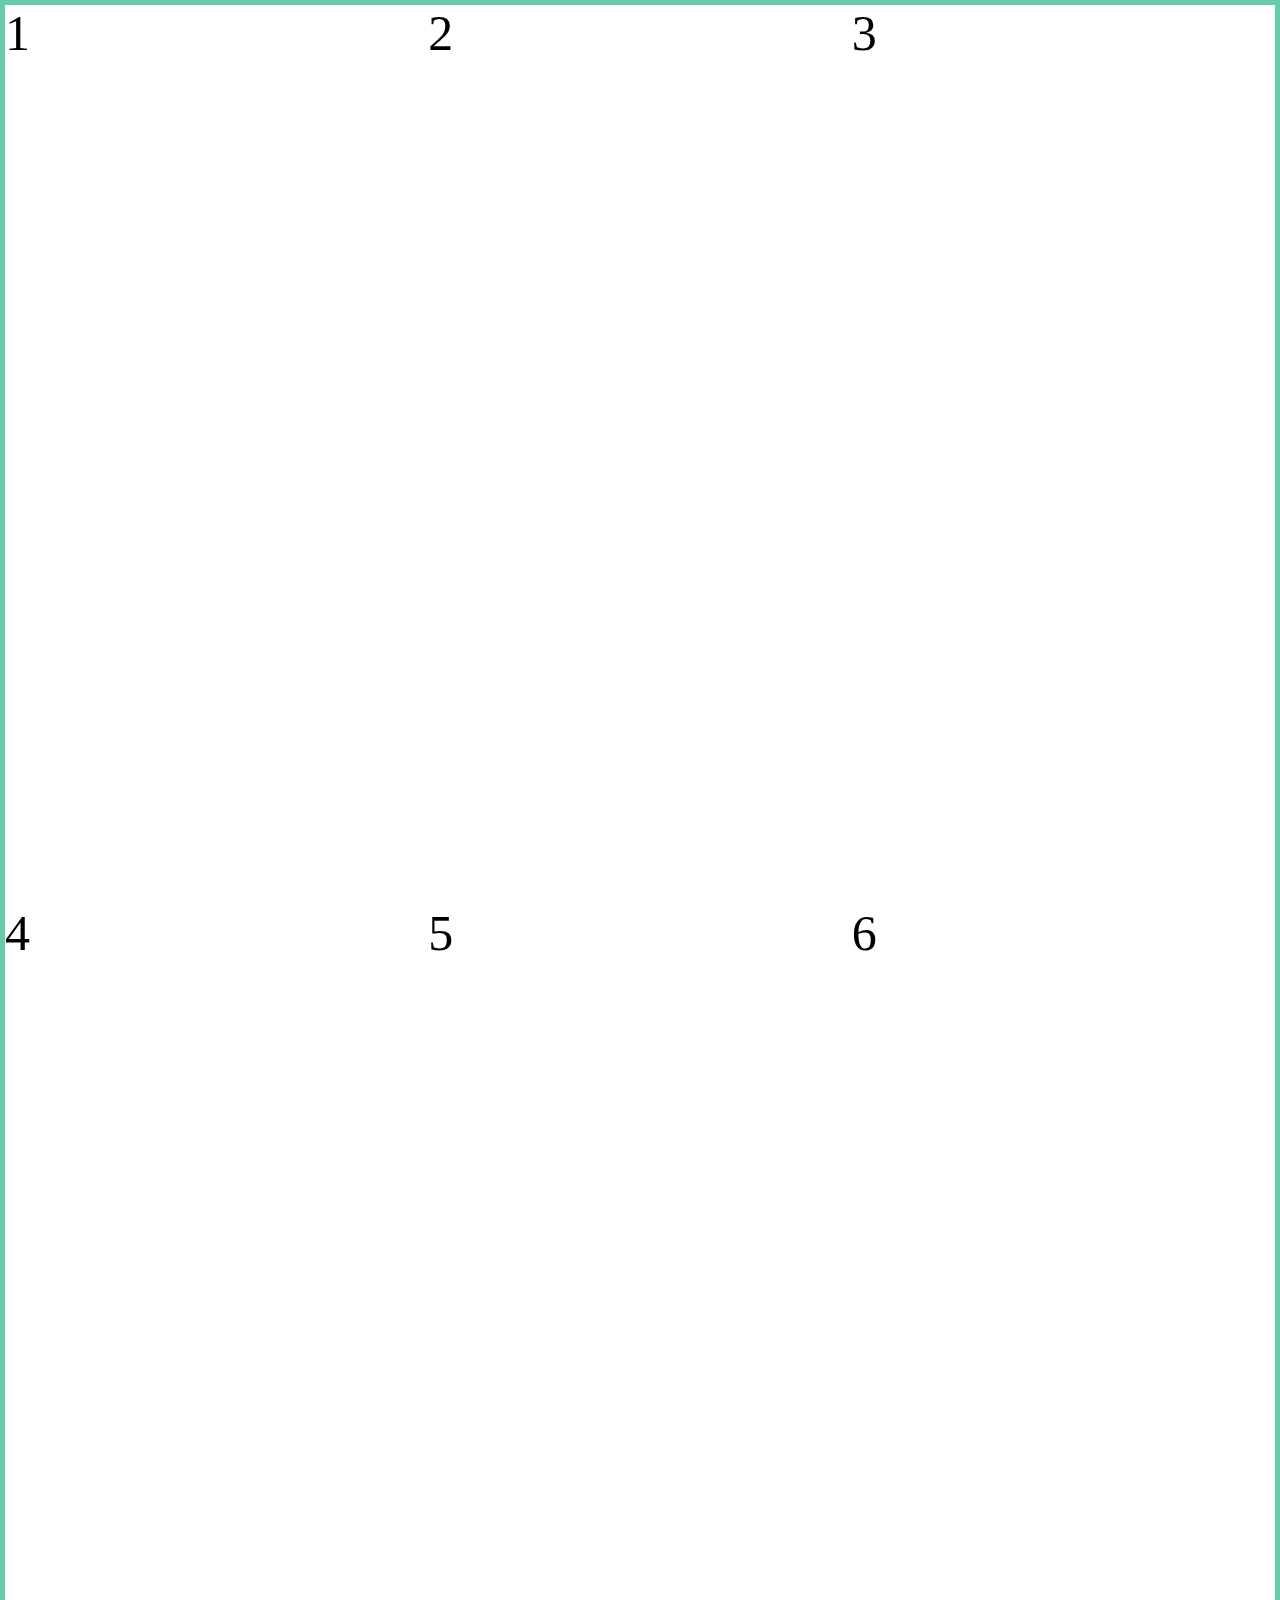
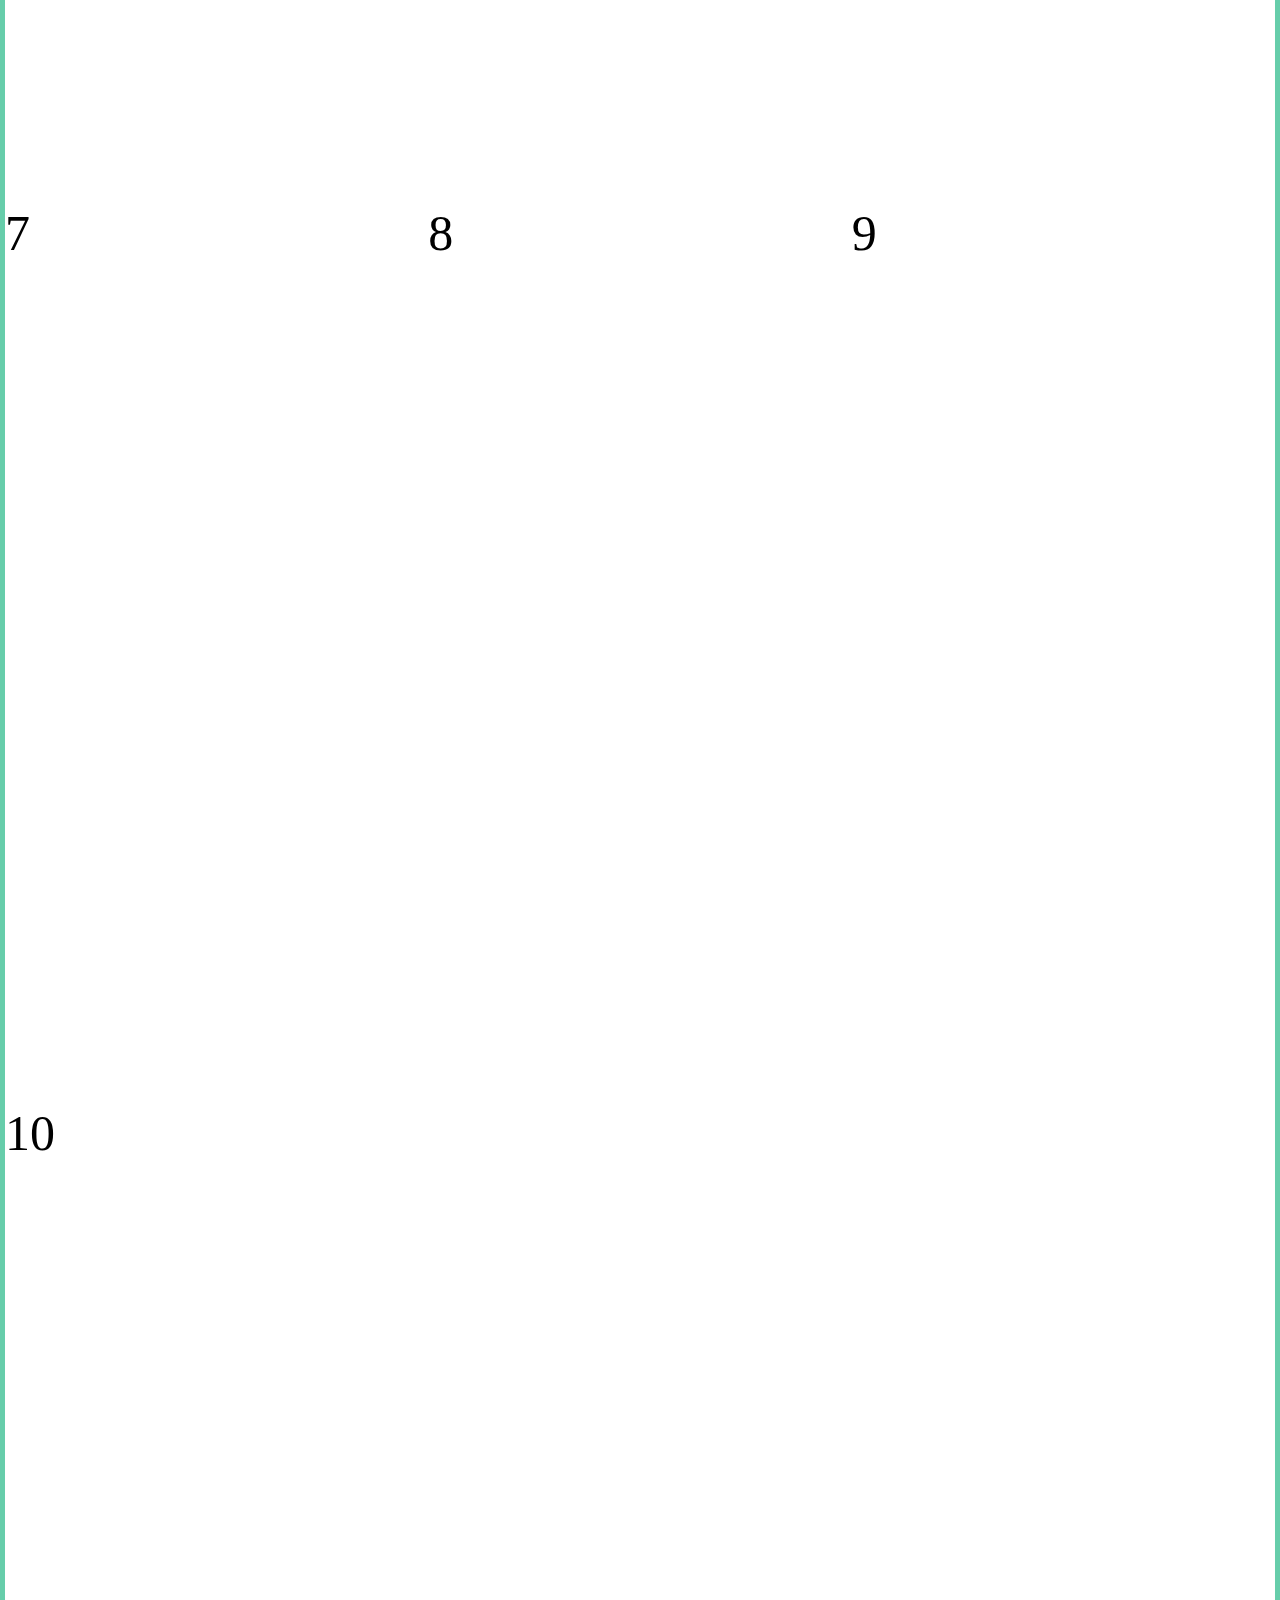
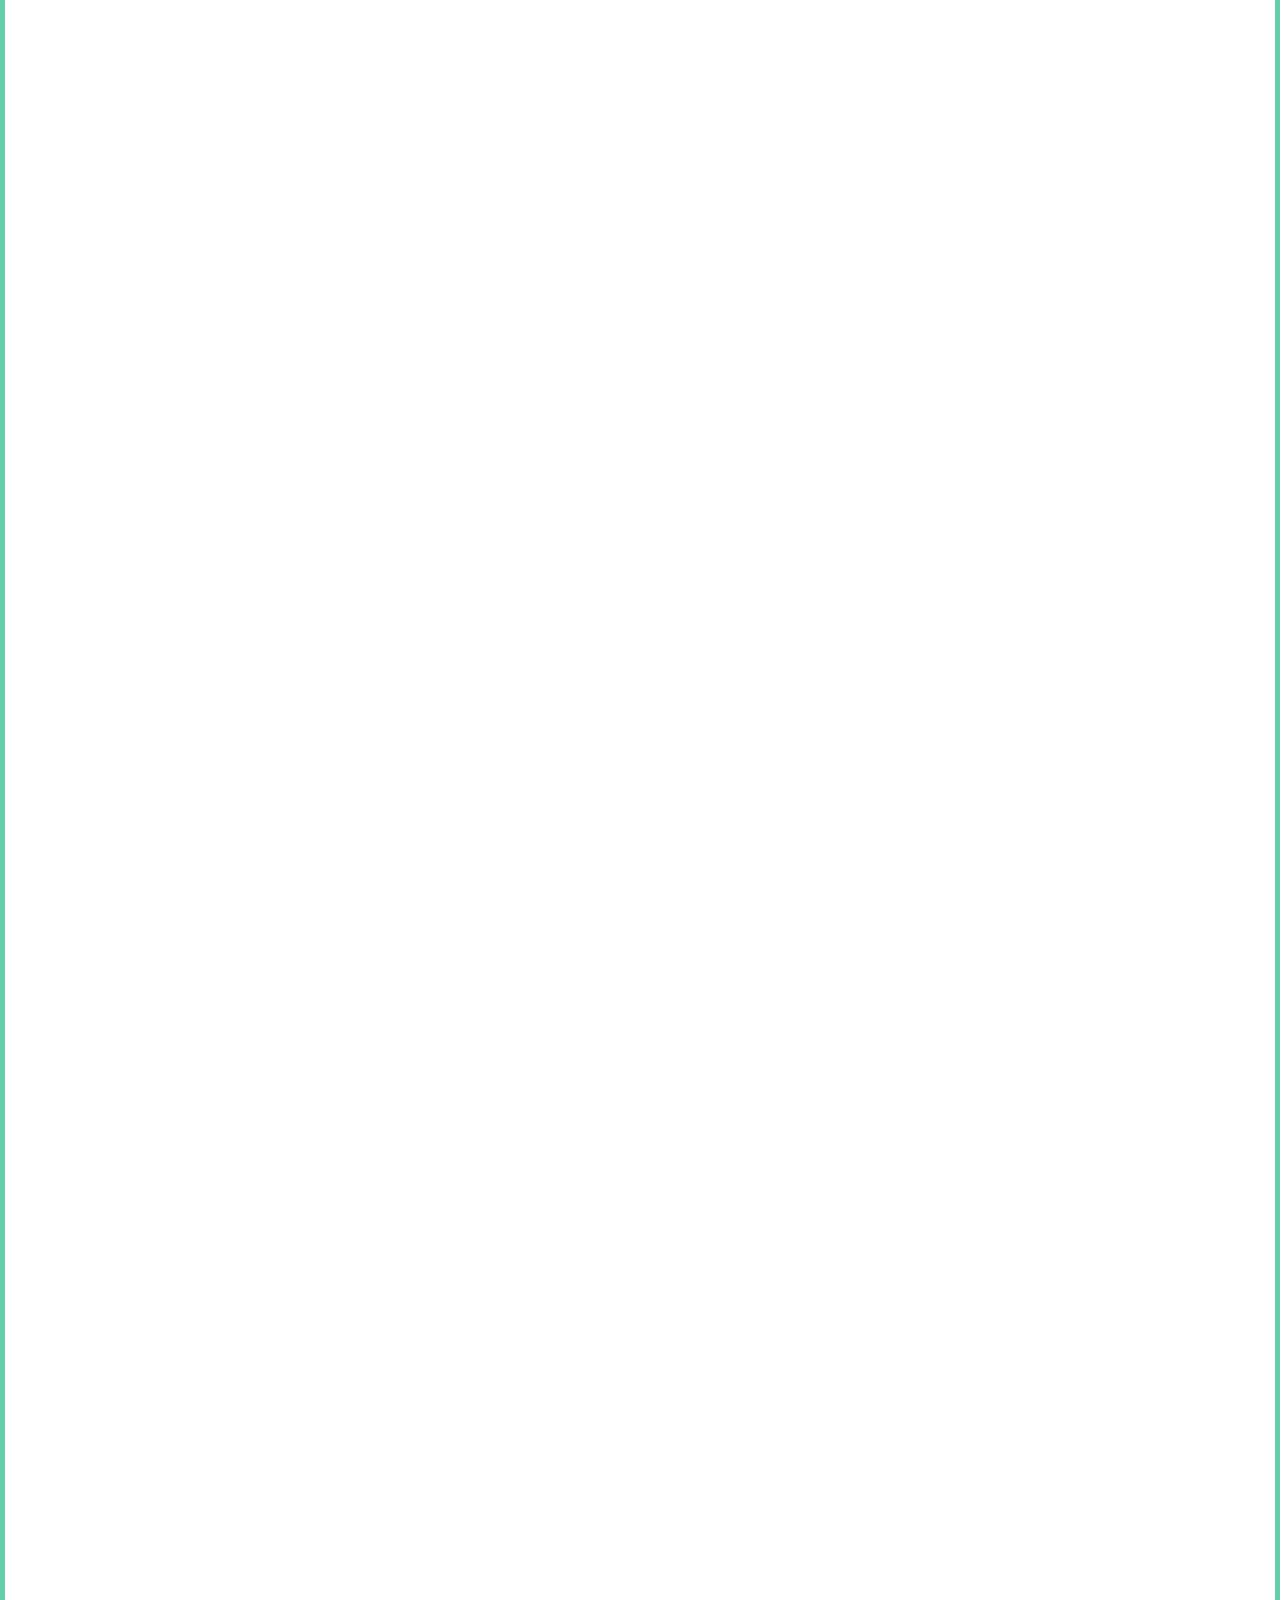
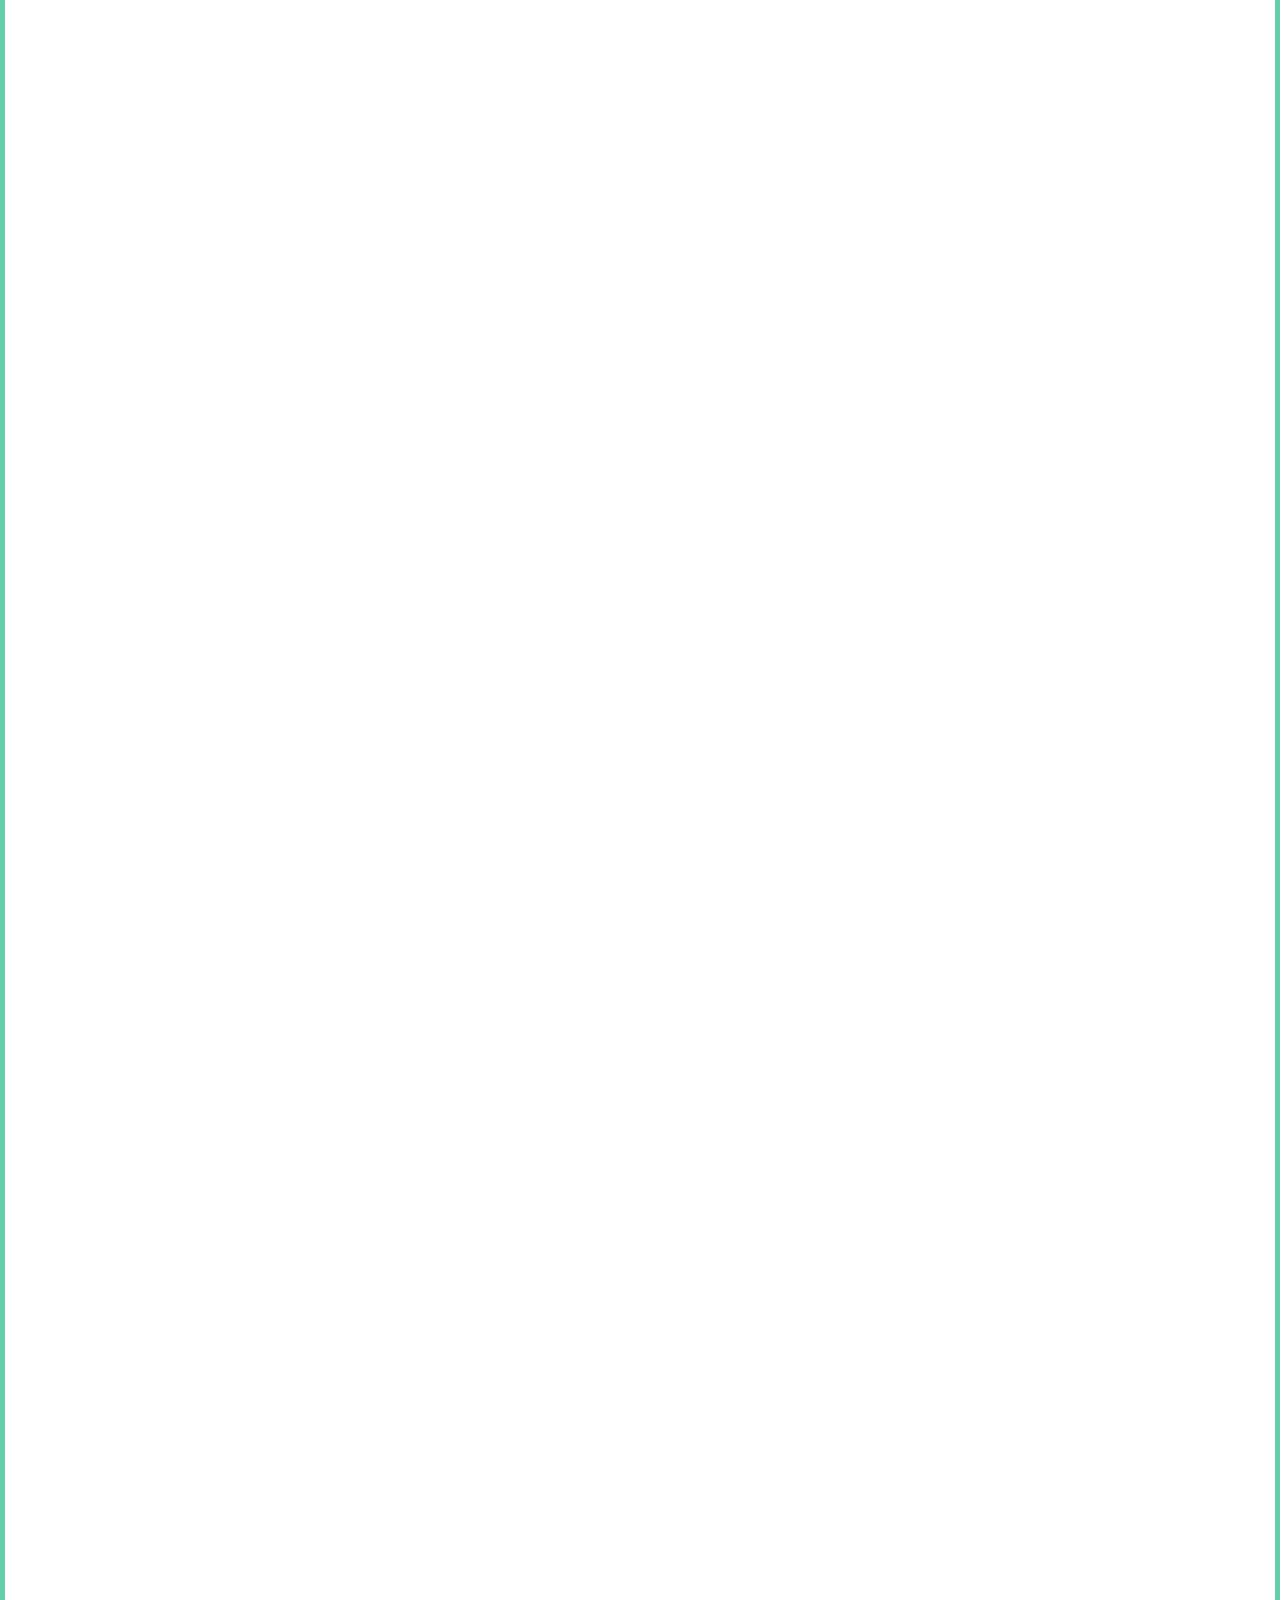
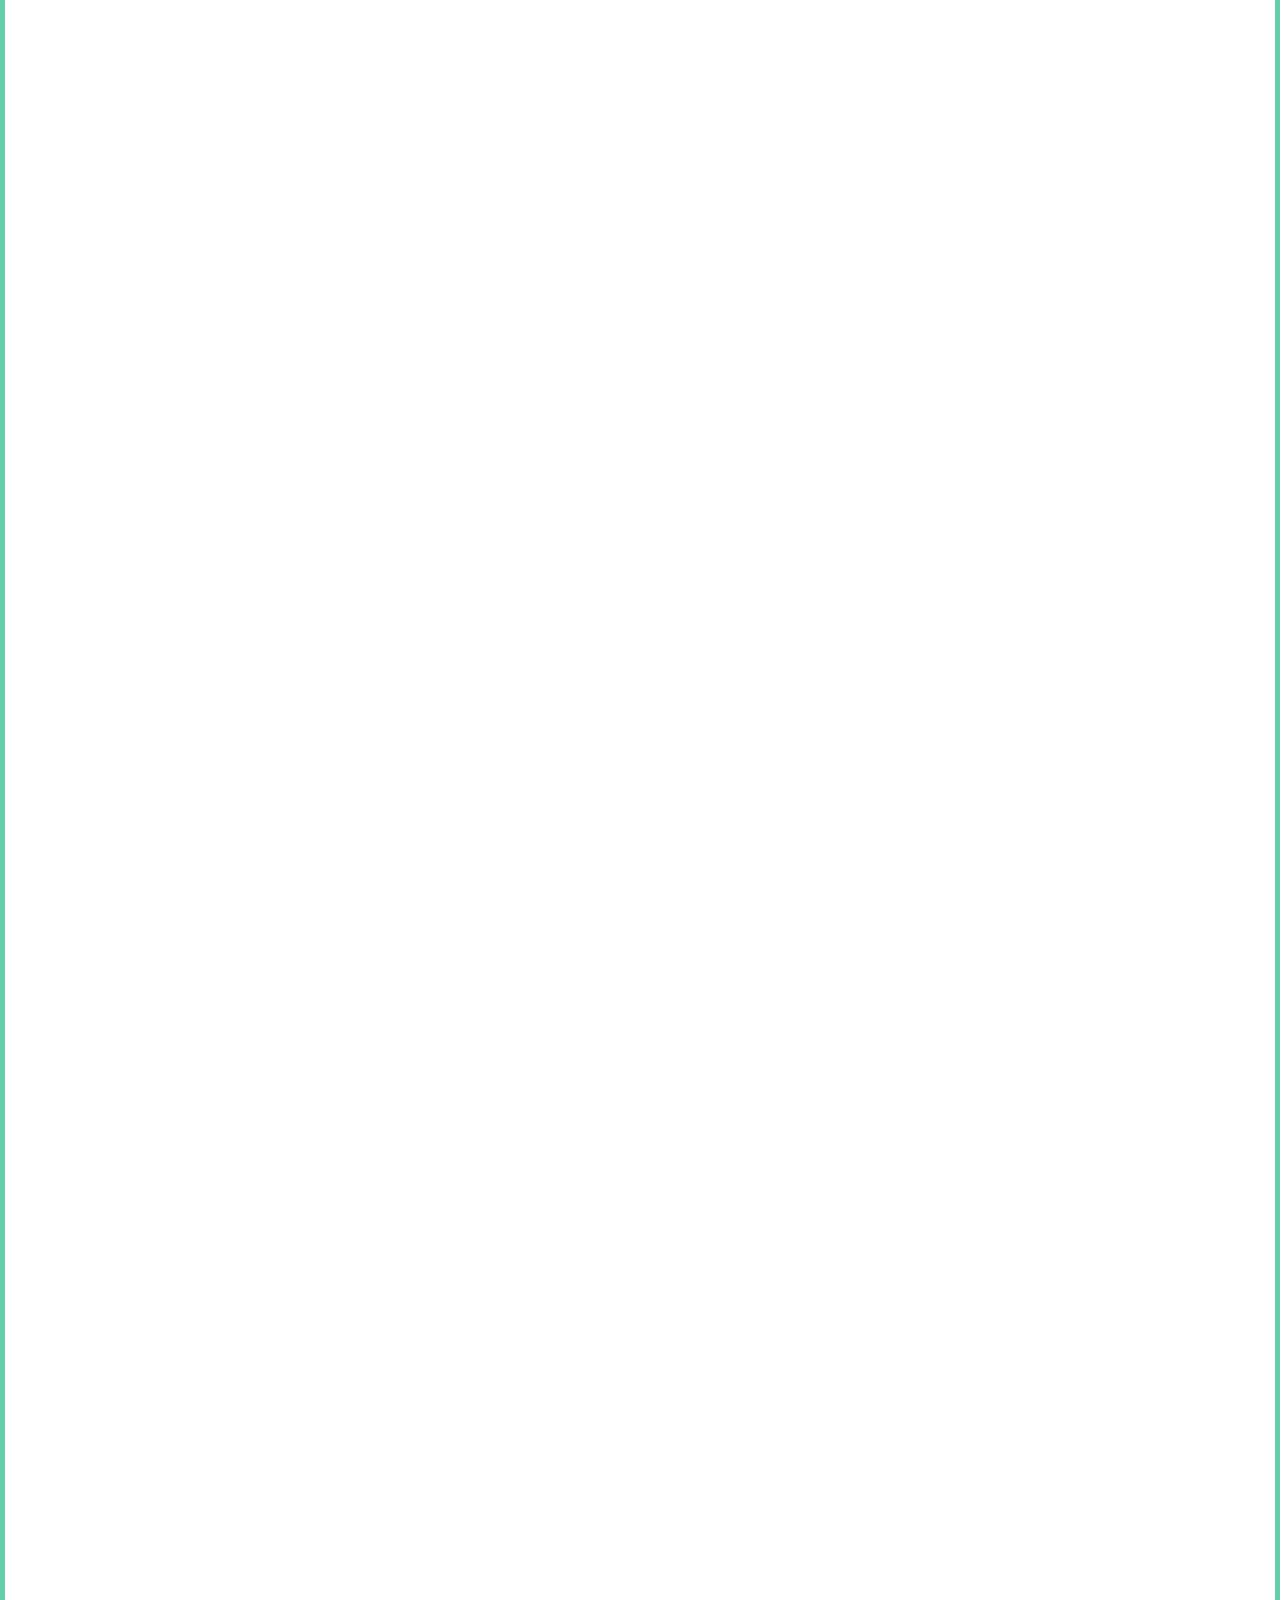
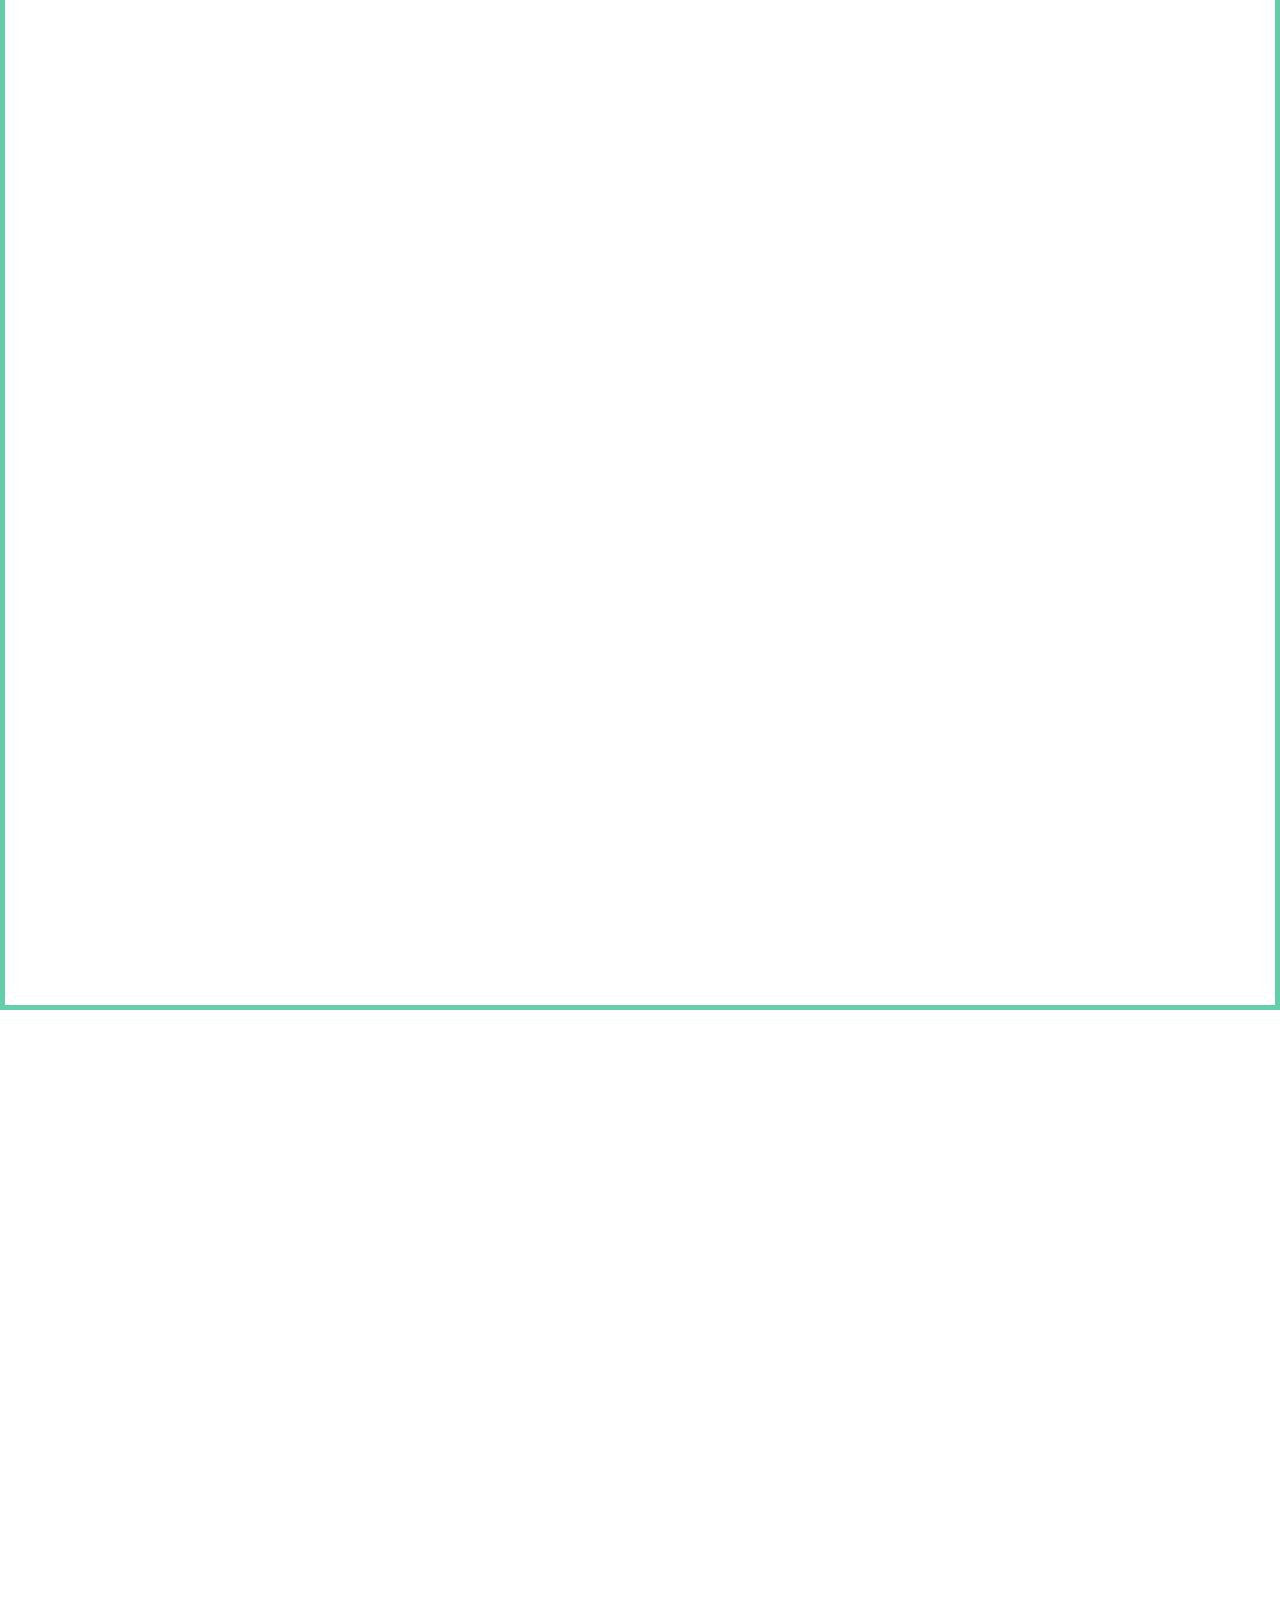
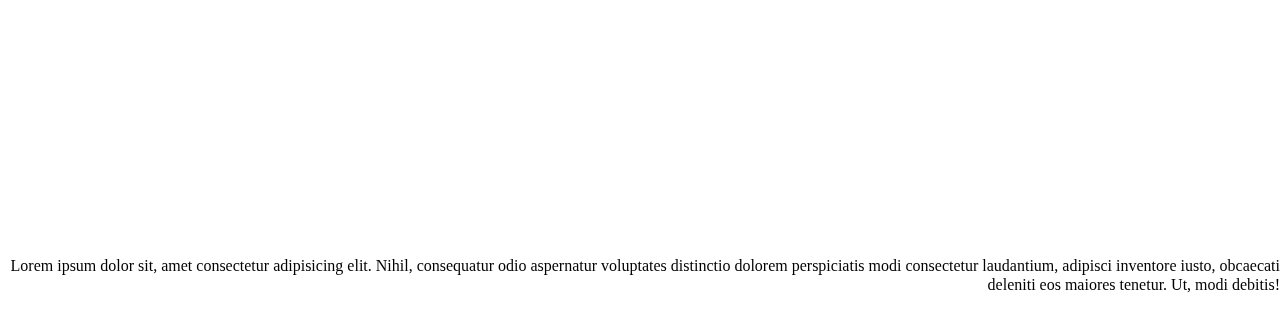
<file: index.html>
<!DOCTYPE html>
<html lang="en">
<head>
   <meta charset="UTF-8">
   <meta http-equiv="X-UA-Compatible" content="IE=edge">
   <meta name="viewport" content="width=device-width, initial-scale=1.0">
   <title>Layer Cake</title>
   <link rel="stylesheet" href="normalize.css">
   <link rel="stylesheet" href="style.css">
</head>
<body class="page-1">
   <!-- Emmet abbreviation: section.layer.layer-${$}*10 -->
   <div class="overlay">Overlay</div>
   <div class="container">
      <section class="layer layer-1">1</section>
      <section class="layer layer-2">2</section>
      <section class="layer layer-3">3</section>
      <section class="layer layer-4">4</section>
      <section class="layer layer-5">5</section>
      <section class="layer layer-6">6</section>
      <section class="layer layer-7">7</section>
      <section class="layer layer-8">8</section>
      <section class="layer layer-9">9</section>
      <section class="layer layer-10">10</section>
   </div>

   <div class="flex-container">
      <p>Lorem ipsum dolor sit, amet consectetur adipisicing elit. Nihil, consequatur odio aspernatur voluptates distinctio dolorem perspiciatis modi consectetur laudantium, adipisci inventore iusto, obcaecati deleniti eos maiores tenetur. Ut, modi debitis!</p>
   </div>
</body>
</html>
</file>
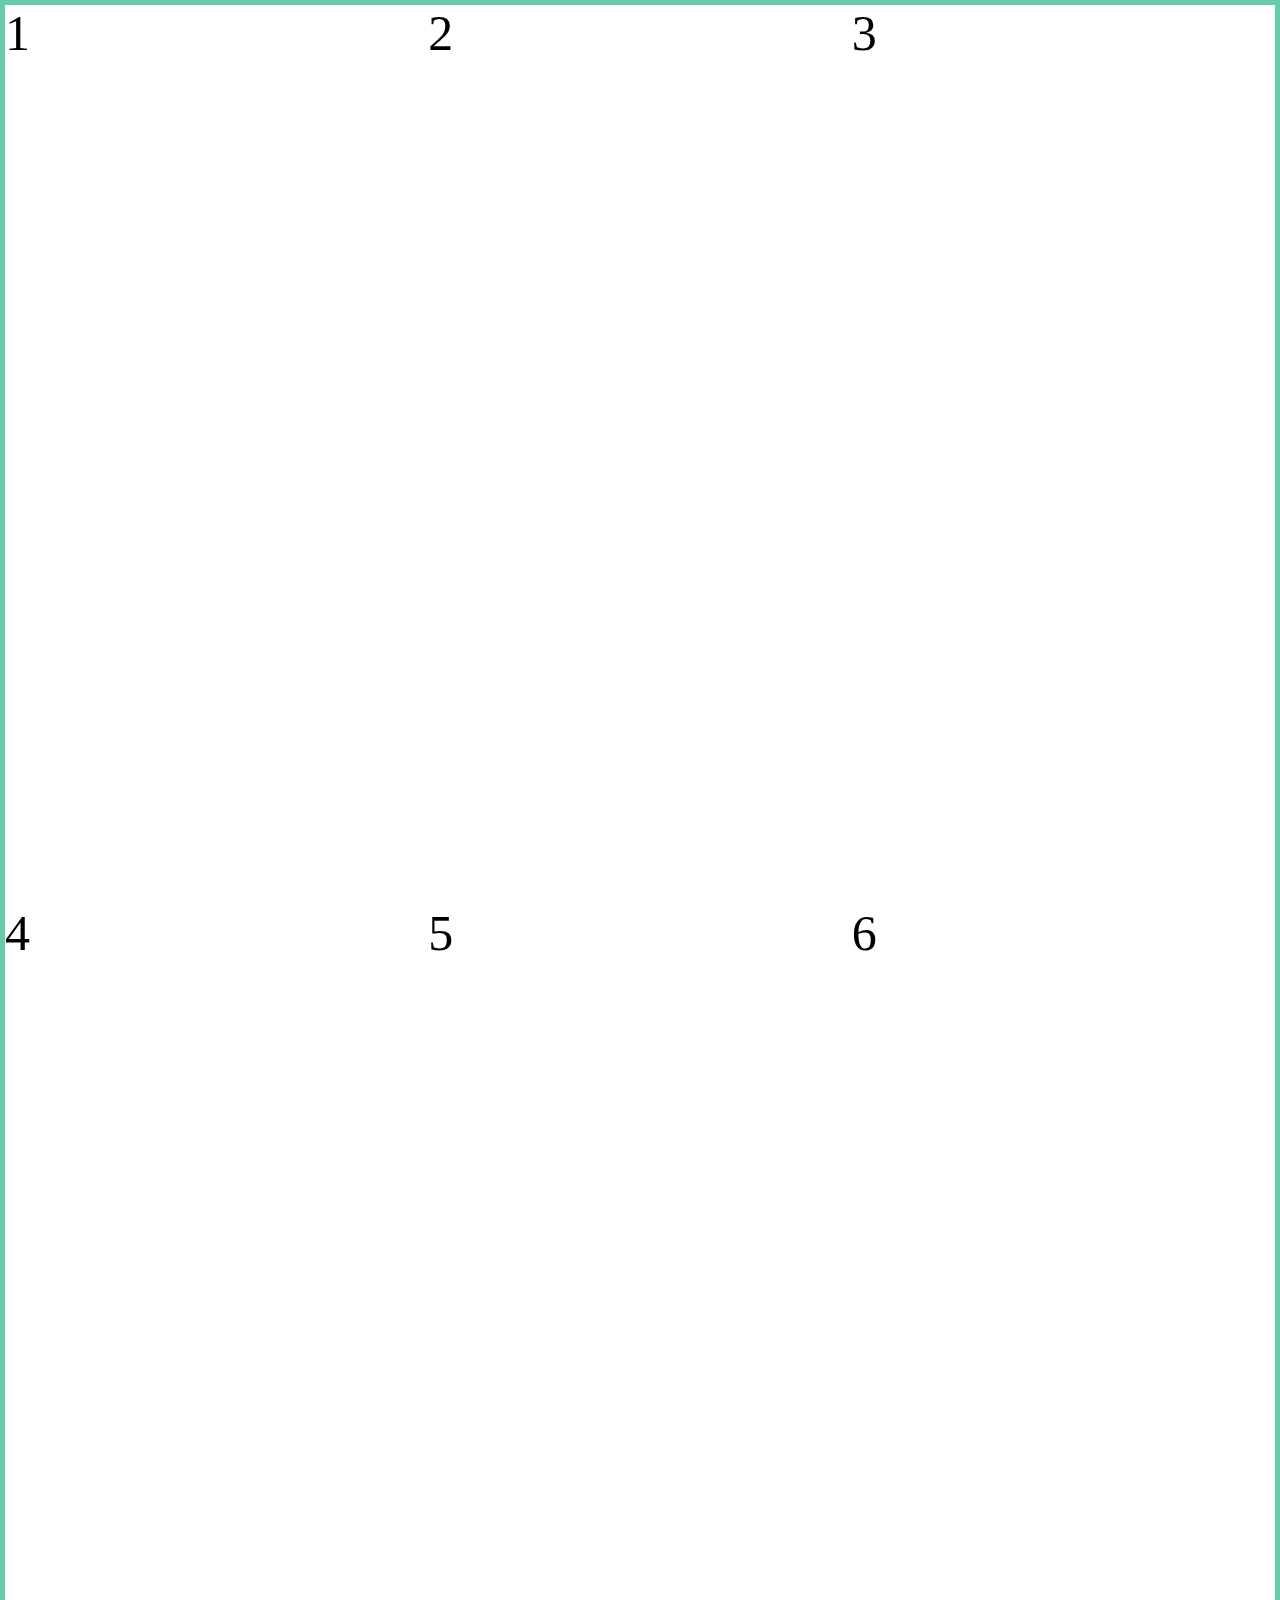
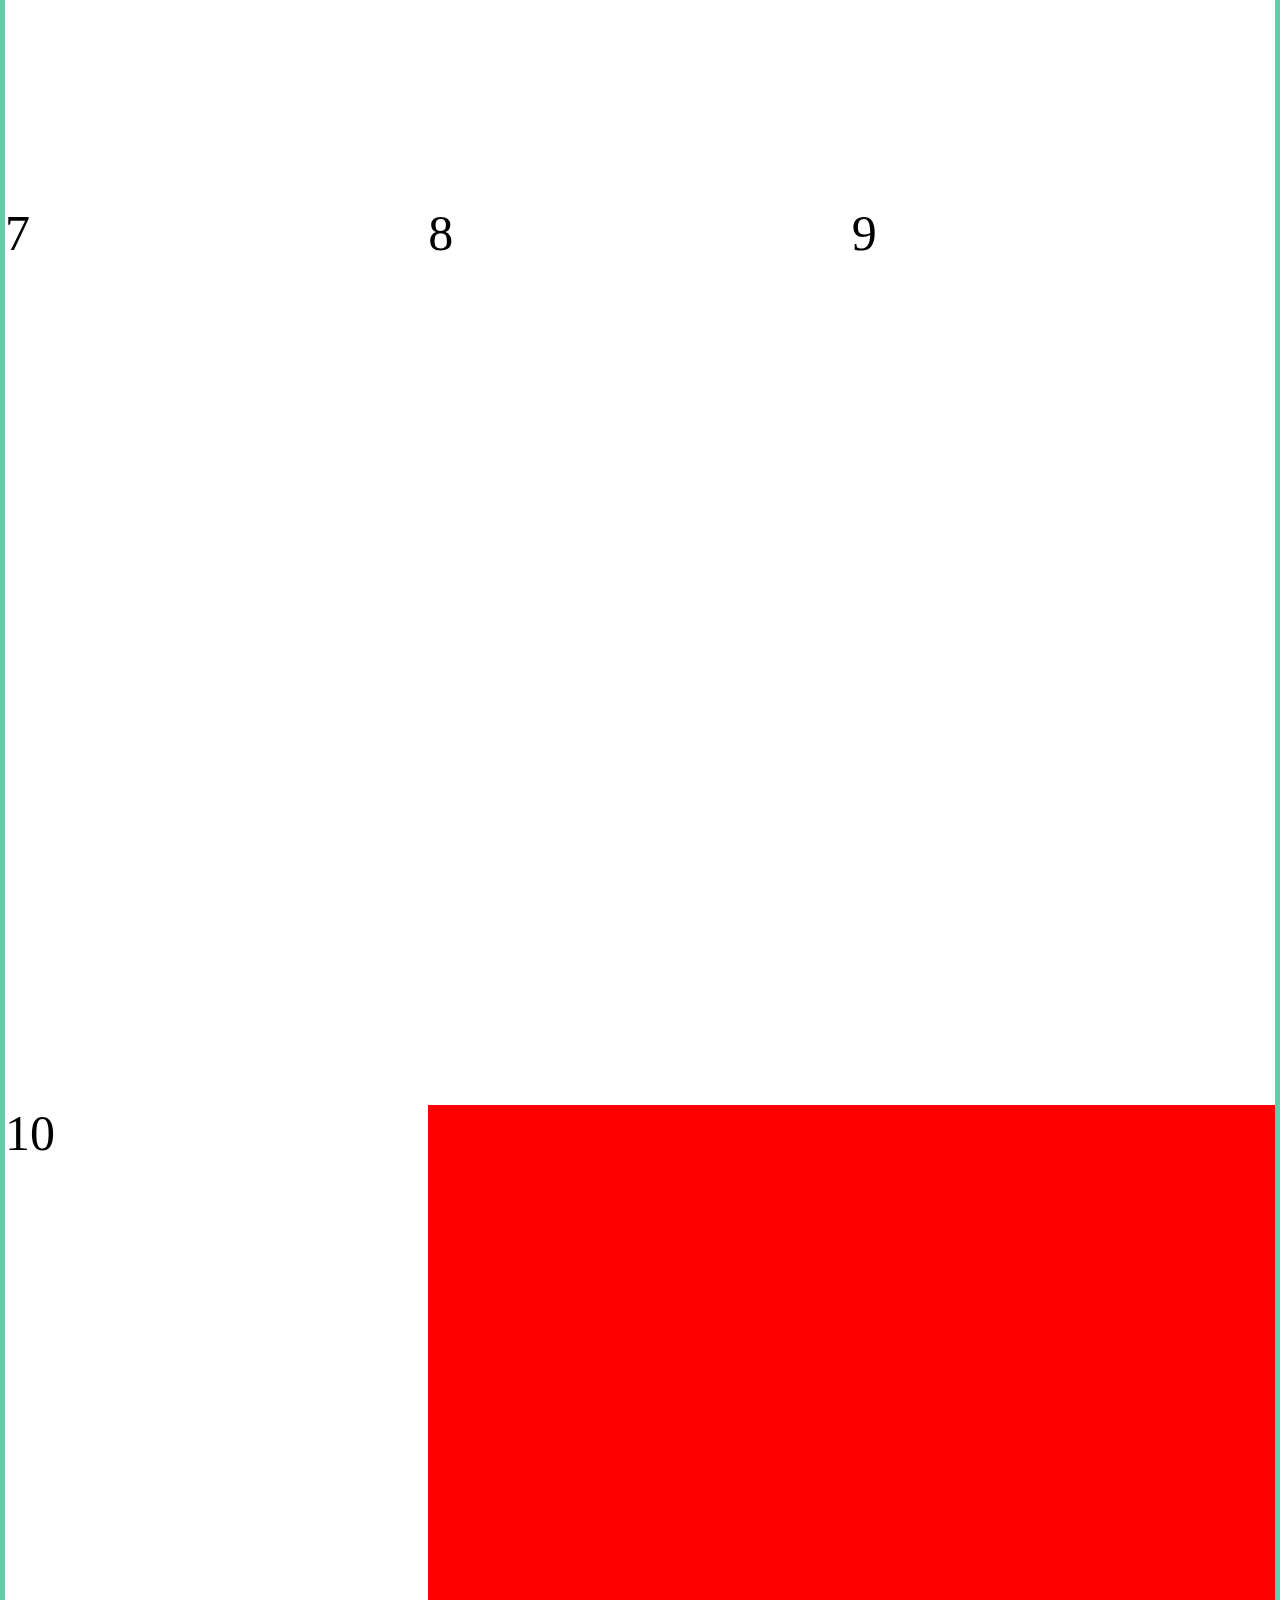
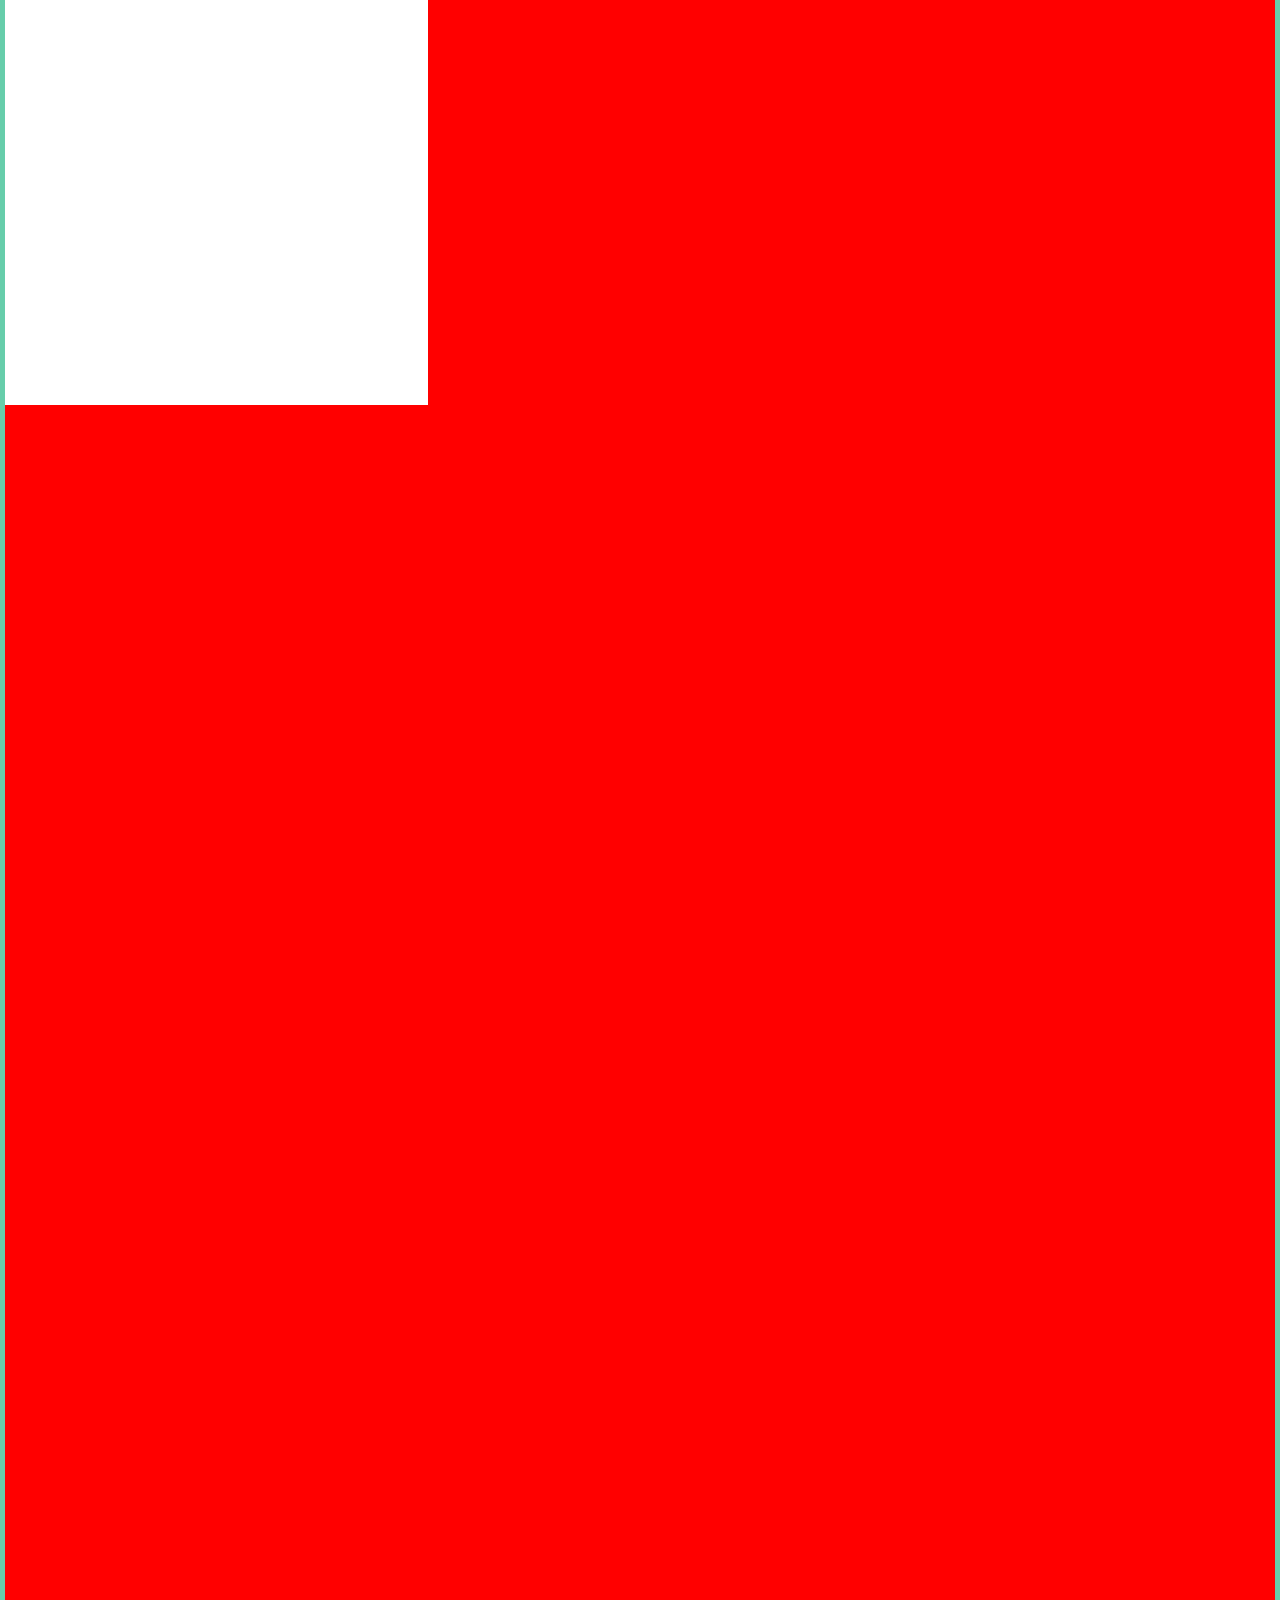
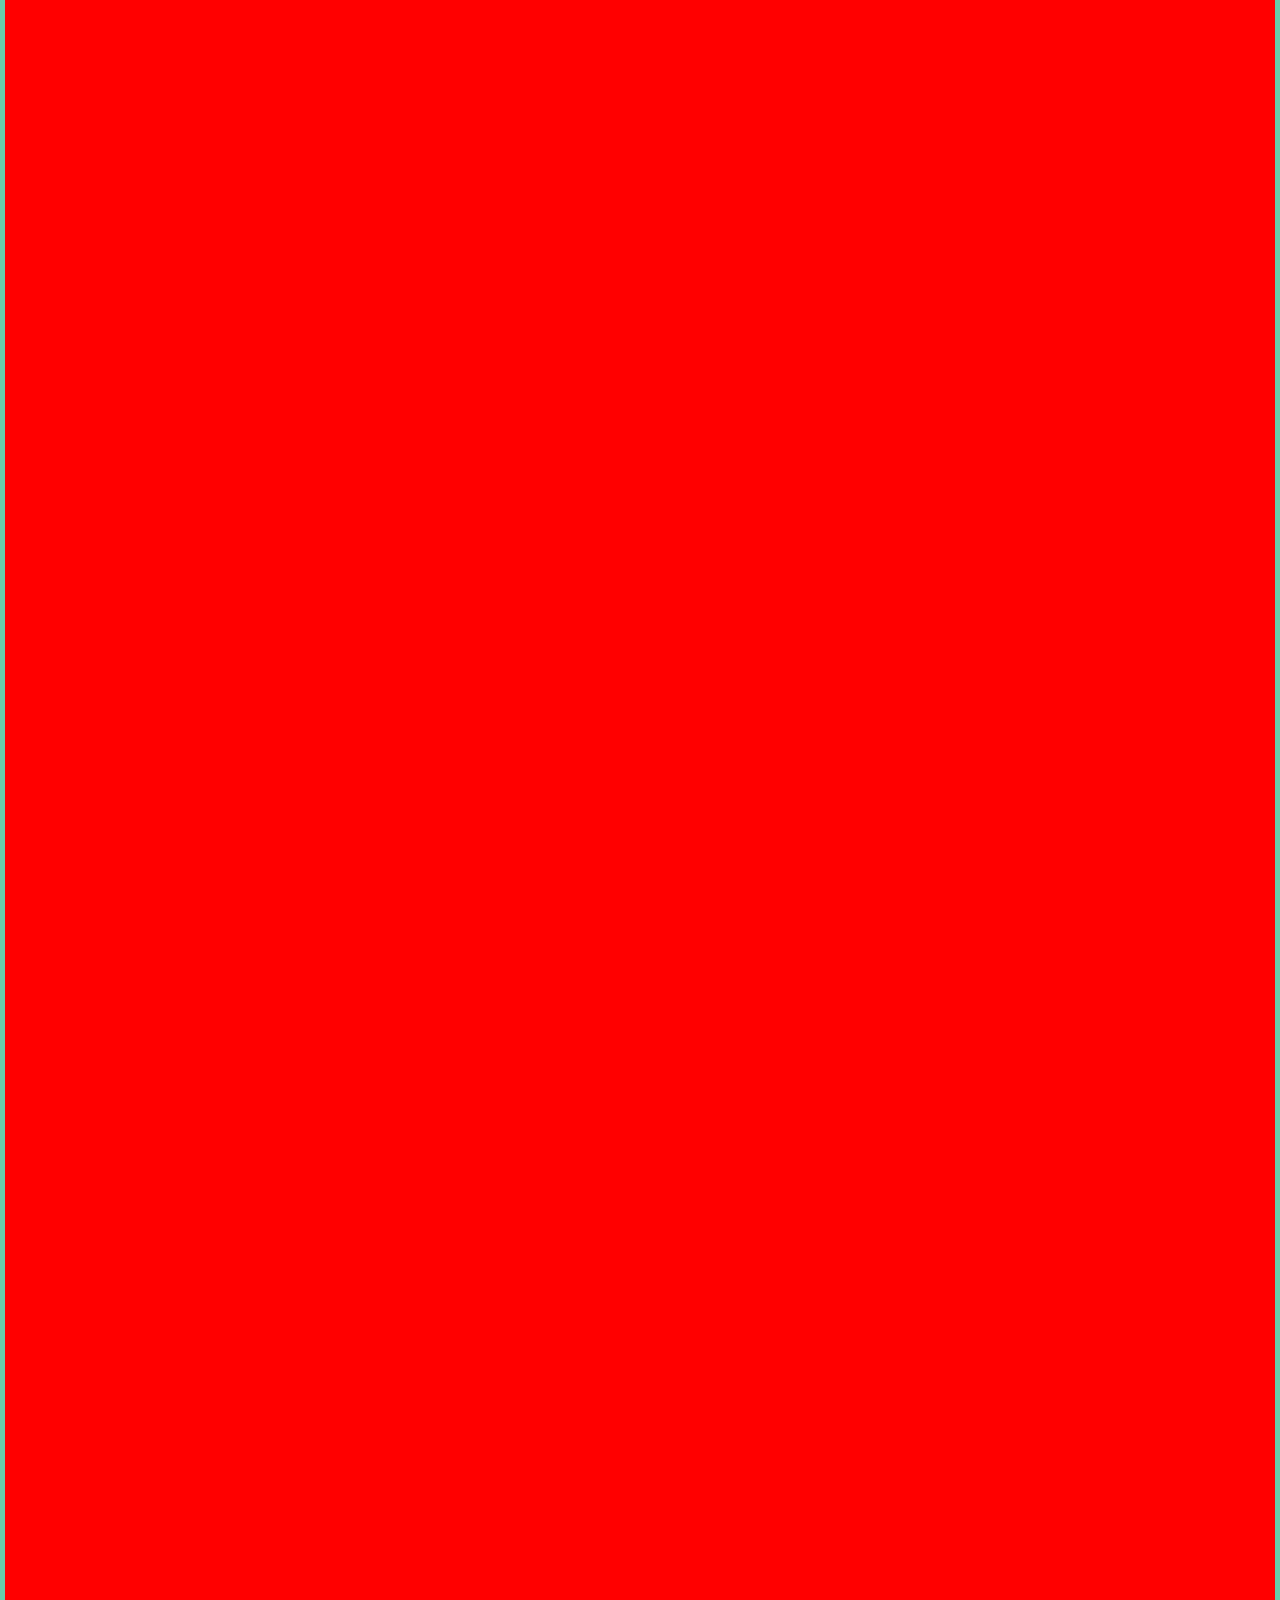
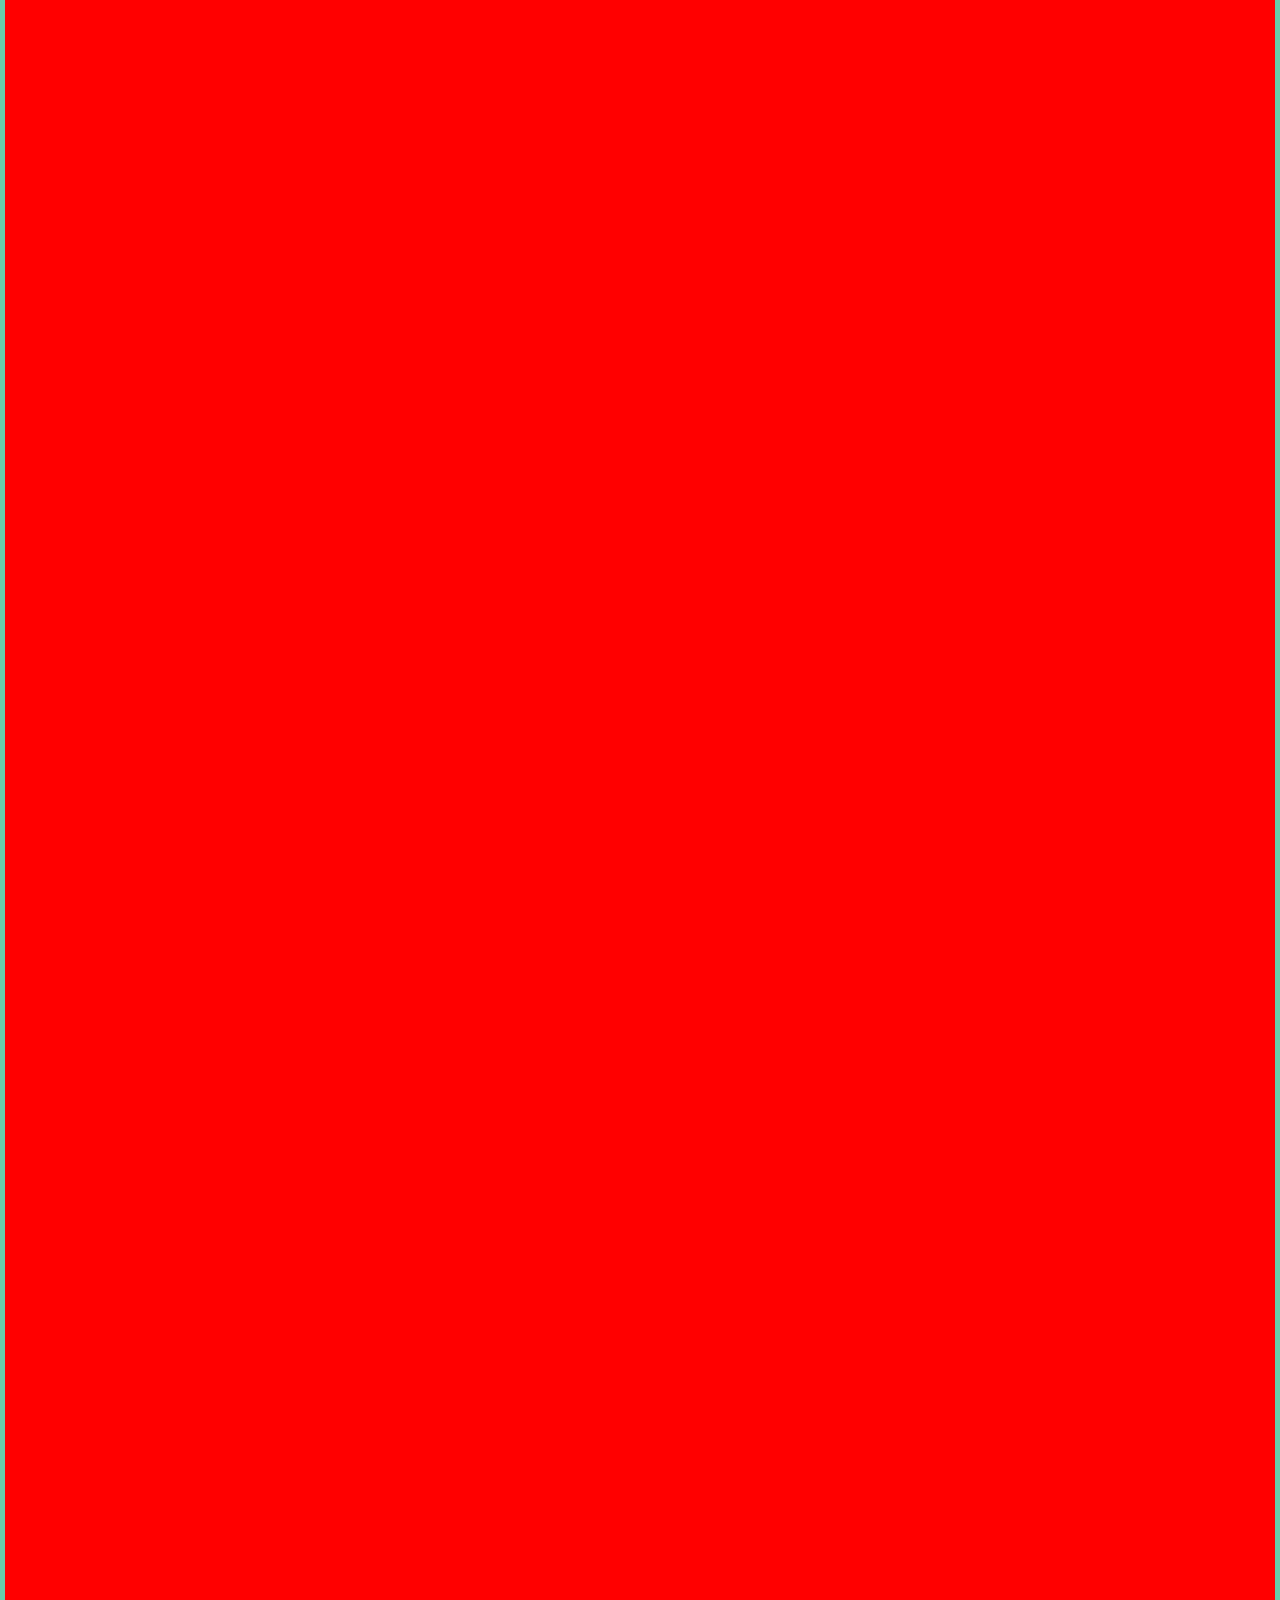
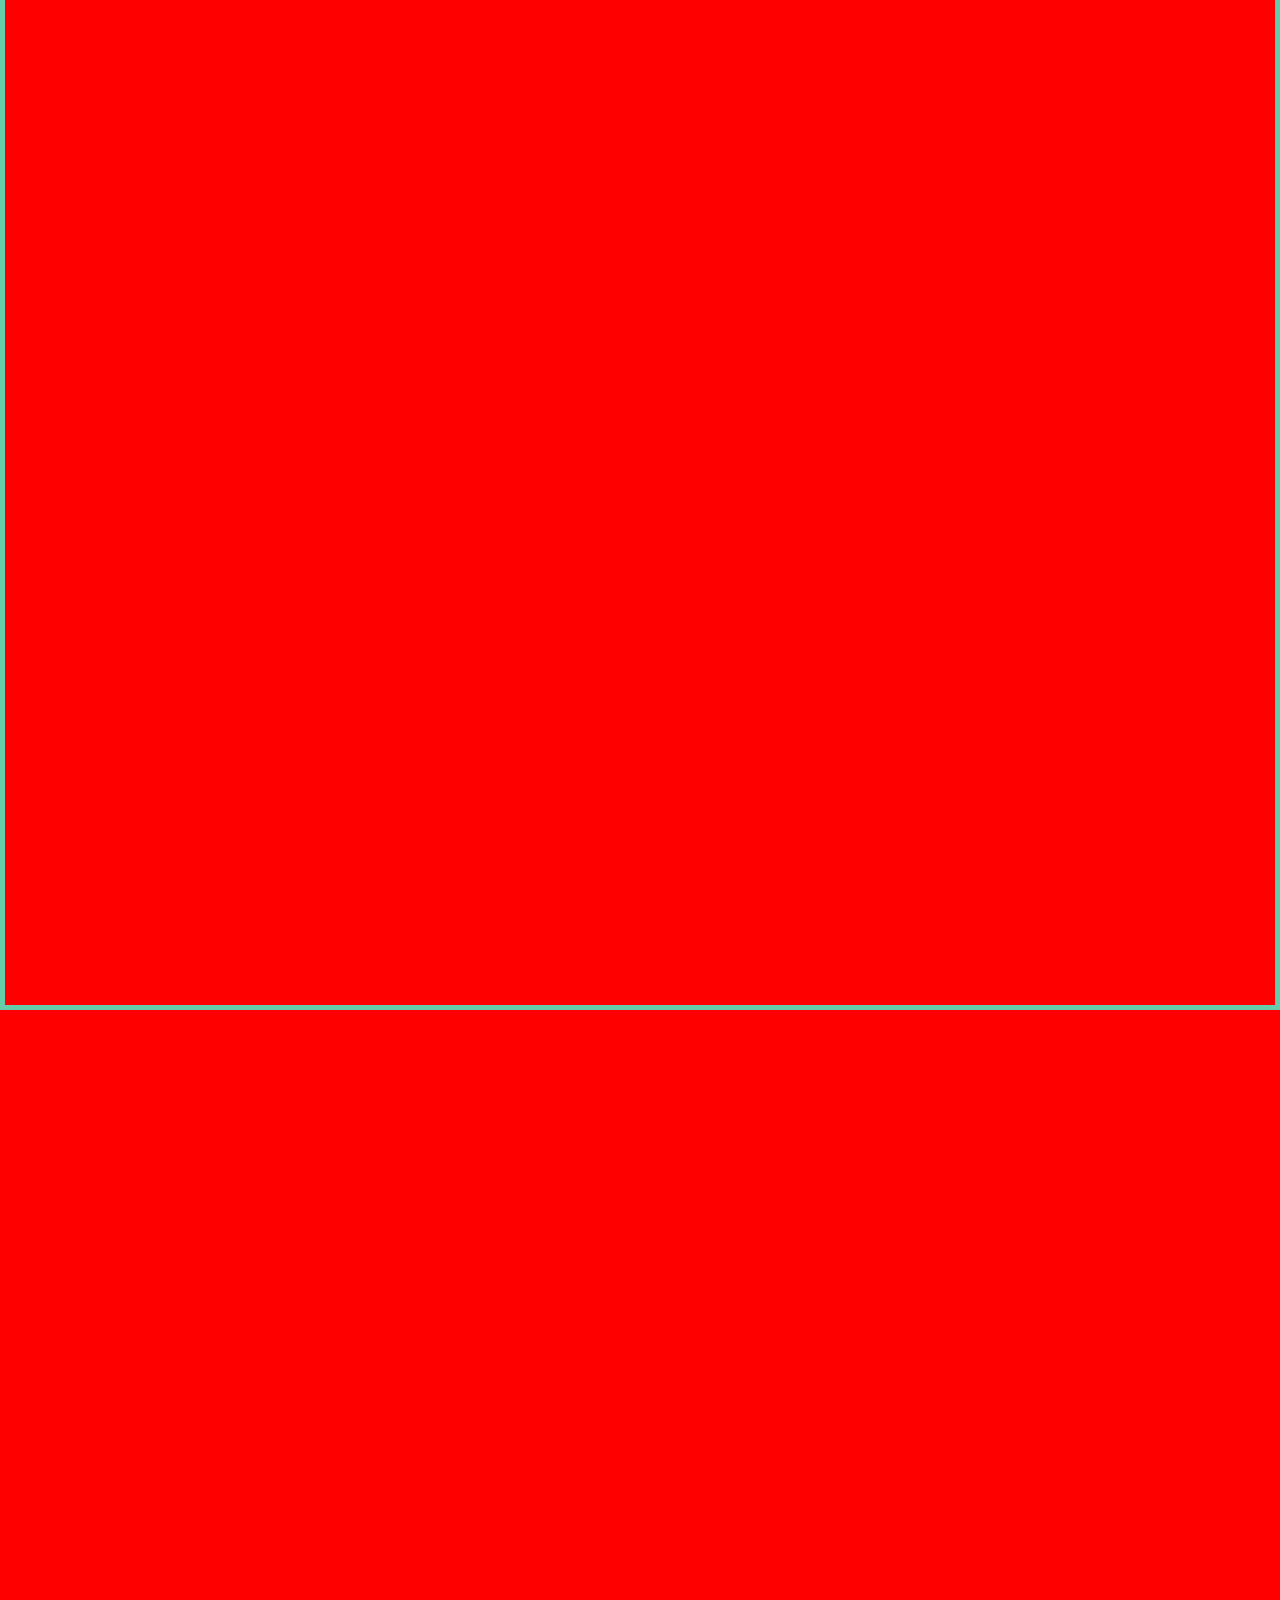
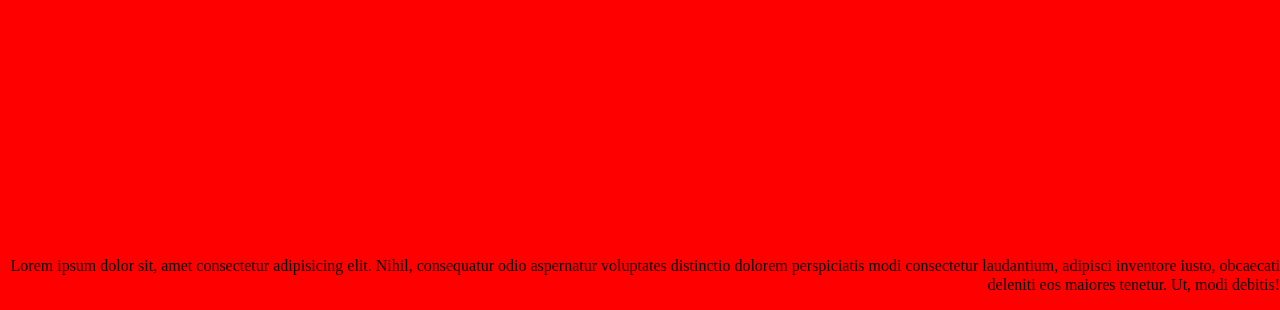
<file: index2.html>
<!DOCTYPE html>
<html lang="en">
<head>
   <meta charset="UTF-8">
   <meta http-equiv="X-UA-Compatible" content="IE=edge">
   <meta name="viewport" content="width=device-width, initial-scale=1.0">
   <title>Layer Cake</title>
   <link rel="stylesheet" href="normalize.css">
   <link rel="stylesheet" href="style.css">
</head>
<body class="page-2">
   <!-- Emmet abbreviation: section.layer.layer-${$}*10 -->
   <div class="overlay">Overlay</div>
   <div class="container">
      <section class="layer layer-1">1</section>
      <section class="layer layer-2">2</section>
      <section class="layer layer-3">3</section>
      <section class="layer layer-4">4</section>
      <section class="layer layer-5">5</section>
      <section class="layer layer-6">6</section>
      <section class="layer layer-7">7</section>
      <section class="layer layer-8">8</section>
      <section class="layer layer-9">9</section>
      <section class="layer layer-10">10</section>
   </div>

   <div class="flex-container">
      <p>Lorem ipsum dolor sit, amet consectetur adipisicing elit. Nihil, consequatur odio aspernatur voluptates distinctio dolorem perspiciatis modi consectetur laudantium, adipisci inventore iusto, obcaecati deleniti eos maiores tenetur. Ut, modi debitis!</p>
   </div>
</body>
</html>
</file>
<file: style.css>
* { box-sizing: border-box; }

html {
   height: 100%;
   font-size: 62.5%;
}

body {
   display: flex;
   flex-direction: column;
   font-size: 16px;
   justify-content: center;
   min-height: 100%;
   position: relative;
}

body.page-2 {
   background-color: red;
}

.container {
   border: 5px solid mediumaquamarine;
   display: grid;
   grid-template-columns: repeat(auto-fit, minmax(320px, 1fr));
   grid-template-rows: repeat(10, minmax(100vh, 1fr));
   min-height: 100vh;
   position: relative;
}

.layer {
   background-color: #fff;
   font-size: 5rem;
   position: sticky;
   top: 0;
}

.layer-1 {
   grid-column: 1 / 2;
}

/* .layer-3 {
   position: sticky;
   top: 0;
} */

.overlay {
   align-items: center;
   background-color: rgba(30, 255, 85, 0.25);
   bottom: 0;
   display: flex;
   justify-content: center;
   left: 0;
   position: fixed;
   right: 0;
   text-align: center;
   top: 0;
   z-index: -1;
}

.flex-container {
   align-items: flex-end;
   display: flex;
   height: 100vh;
   justify-content: flex-end;
   text-align: right;
}
</file>
